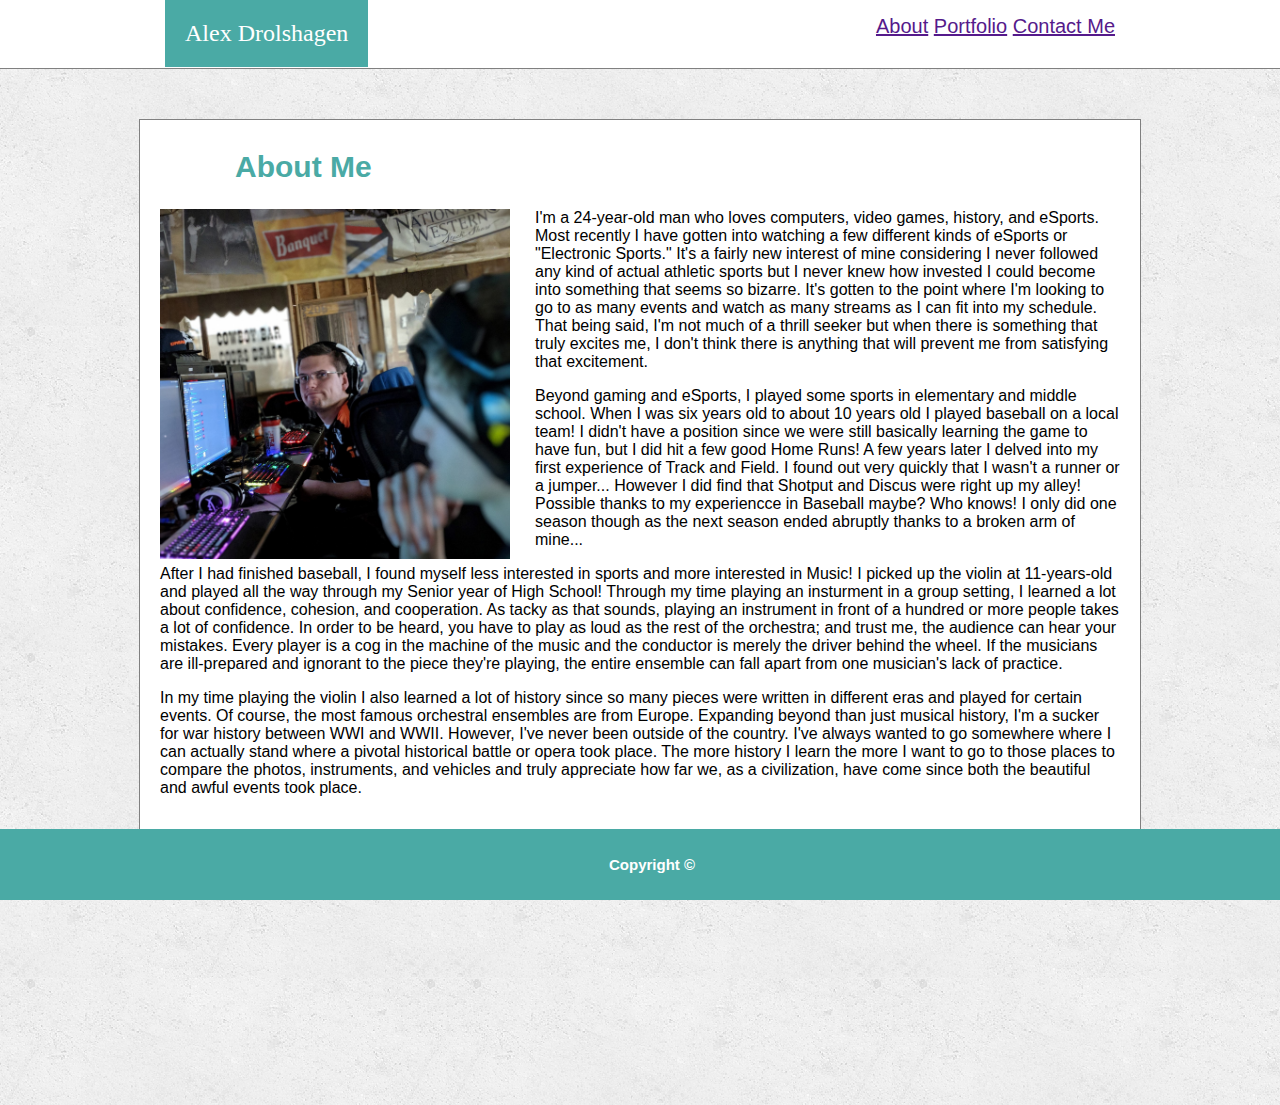
<file: index.html>
<!DOCTYPE html>
<html lang="en">
    
    <head>
        <meta charset="UTF-8">
        <title>Alex Drolshagen</title>
        <link rel="stylesheet" href="assets\css\style.css">
    </head>

<!--Full body of the Page  -->
<body>
    <!-- Navigation pane at the top of the page -->
    <section class="navbar">
        <div class="fullname">
            <header>Alex Drolshagen</header>
        </div>
        
        <nav class="navlinks font">
            <a href "index.html">About</a>
            <a href "portfolio.html">Portfolio</a>
            <a href "contact.html">Contact Me</a>
        </nav>
    </section>
    
    <!-- The contentbox class refers to the block on the page that contains the Profile Picture, Biography, and Title. -->
    <section class="contentbox">
        
        <h2 class="aboutme font">About Me</h2>
        
        <img class="profilepic" src="assets\images\Dreamhack2017cropped.jpg" alt="Dreamhack came to Denver!">
        
        <div>
            <p class="paraone font">I'm a 24-year-old man who loves computers, video games, history, and eSports. Most recently I have gotten into watching a few different kinds of eSports or "Electronic Sports." It's a fairly new interest of mine considering I never followed any kind of actual athletic sports but I never knew how invested I could become into something that seems so bizarre. It's gotten to the point where I'm looking to go to as many events and watch as many streams as I can fit into my schedule. That being said, I'm not much of a thrill seeker but when there is something that truly excites me, I don't think there is anything that will prevent me from satisfying that excitement.</p>

            <p class="paratwo font">Beyond gaming and eSports, I played some sports in elementary and middle school. When I was six years old to about 10 years old I played baseball on a local team! I didn't have a position since we were still basically learning the game to have fun, but I did hit a few good Home Runs! A few years later I delved into my first experience of Track and Field. I found out very quickly that I wasn't a runner or a jumper... However I did find that Shotput and Discus were right up my alley! Possible thanks to my experiencce in Baseball maybe? Who knows! I only did one season though as the next season ended abruptly thanks to a broken arm of mine...</p>
            
            <p class="parathree font">After I had finished baseball, I found myself less interested in sports and more interested in Music! I picked up the violin at 11-years-old and played all the way through my Senior year of High School! Through my time playing an insturment in a group setting, I learned a lot about confidence, cohesion, and cooperation. As tacky as that sounds, playing an instrument in front of a hundred or more people takes a lot of confidence. In order to be heard, you have to play as loud as the rest of the orchestra; and trust me, the audience can hear your mistakes. Every player is a cog in the machine of the music and the conductor is merely the driver behind the wheel. If the musicians are ill-prepared and ignorant to the piece they're playing, the entire ensemble can fall apart from one musician's lack of practice.</p>

            <p class="parafour font">In my time playing the violin I also learned a lot of history since so many pieces were written in different eras and played for certain events. Of course, the most famous orchestral ensembles are from Europe. Expanding beyond than just musical history, I'm a sucker for war history between WWI and WWII. However, I've never been outside of the country. I've always wanted to go somewhere where I can actually stand where a pivotal historical battle or opera took place. The more history I learn the more I want to go to those places to compare the photos, instruments, and vehicles and truly appreciate how far we, as a civilization, have come since both the beautiful and awful events took place.</p>
        </div>
    </section>

    <section class="page-footer font">
        <footer>
            <h3>Copyright &copy;</h3>
        </footer>
    </section>
</body>



</html>
</file>
